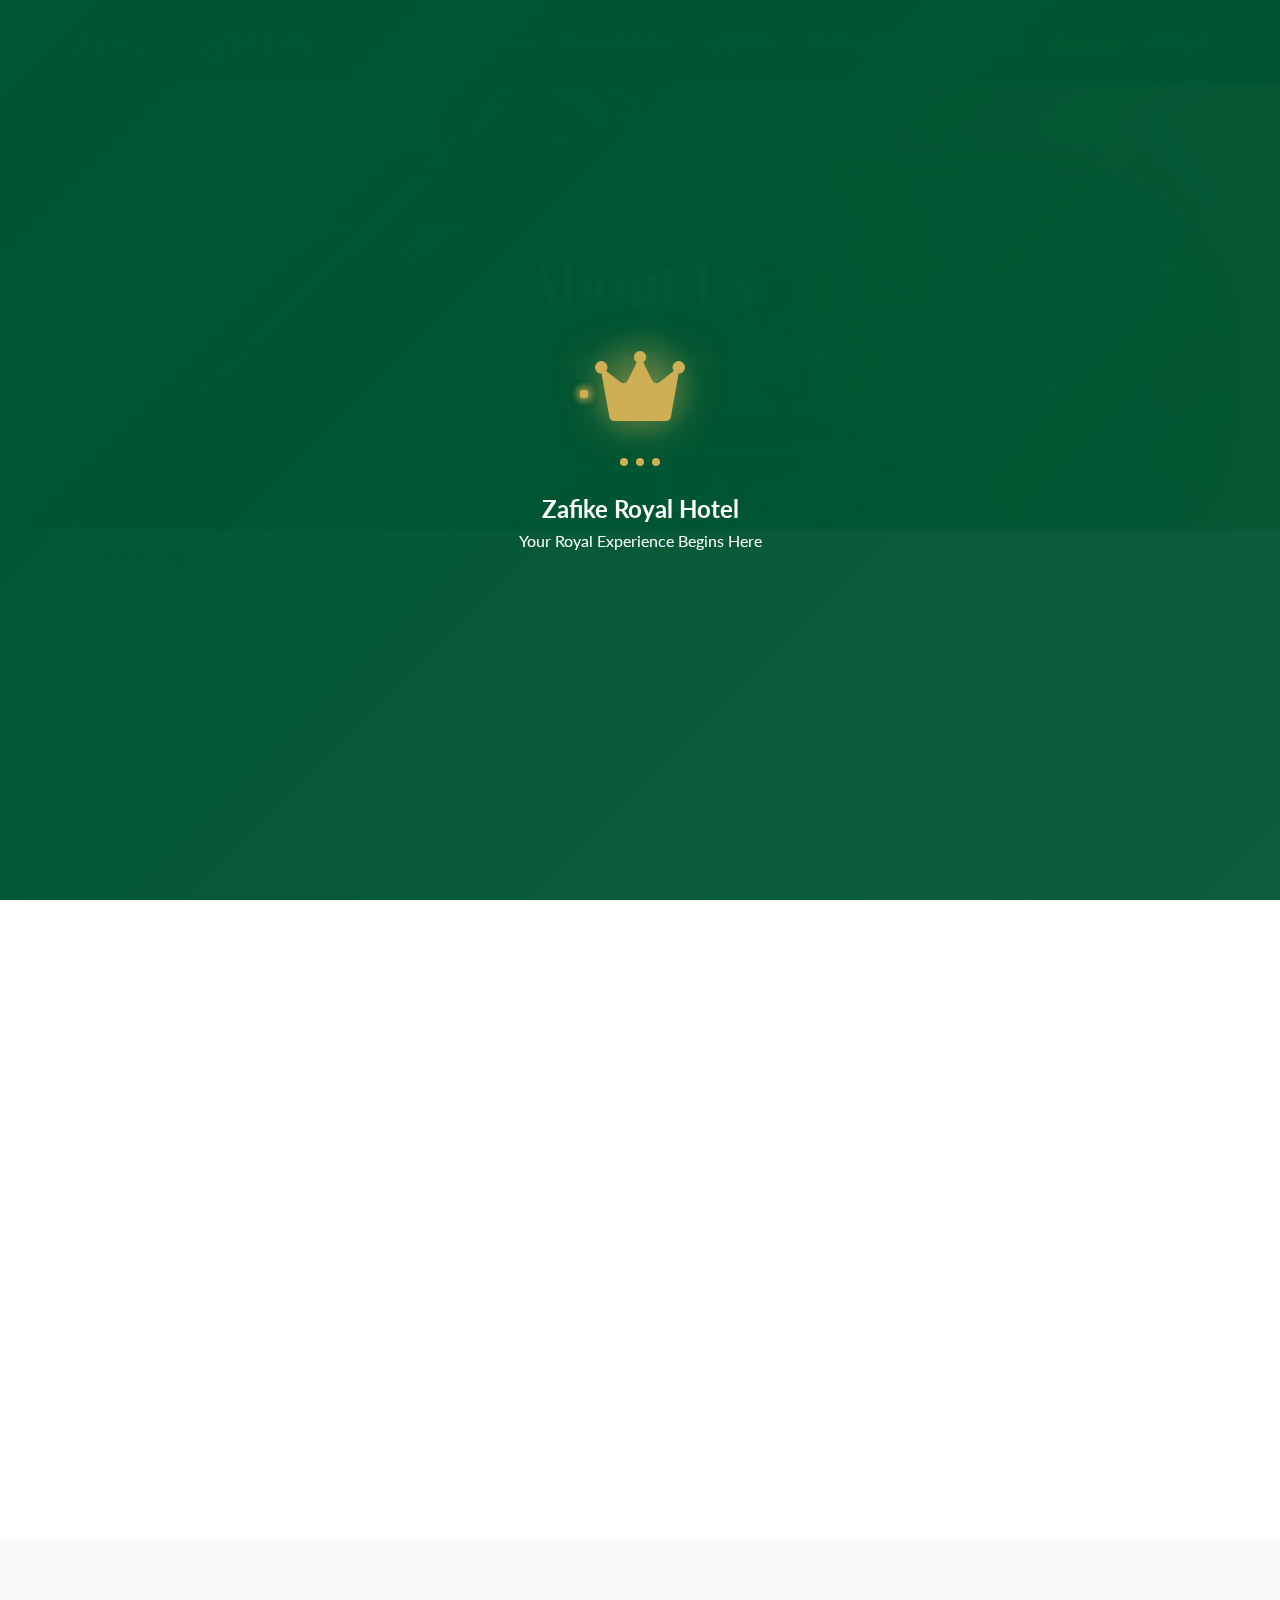
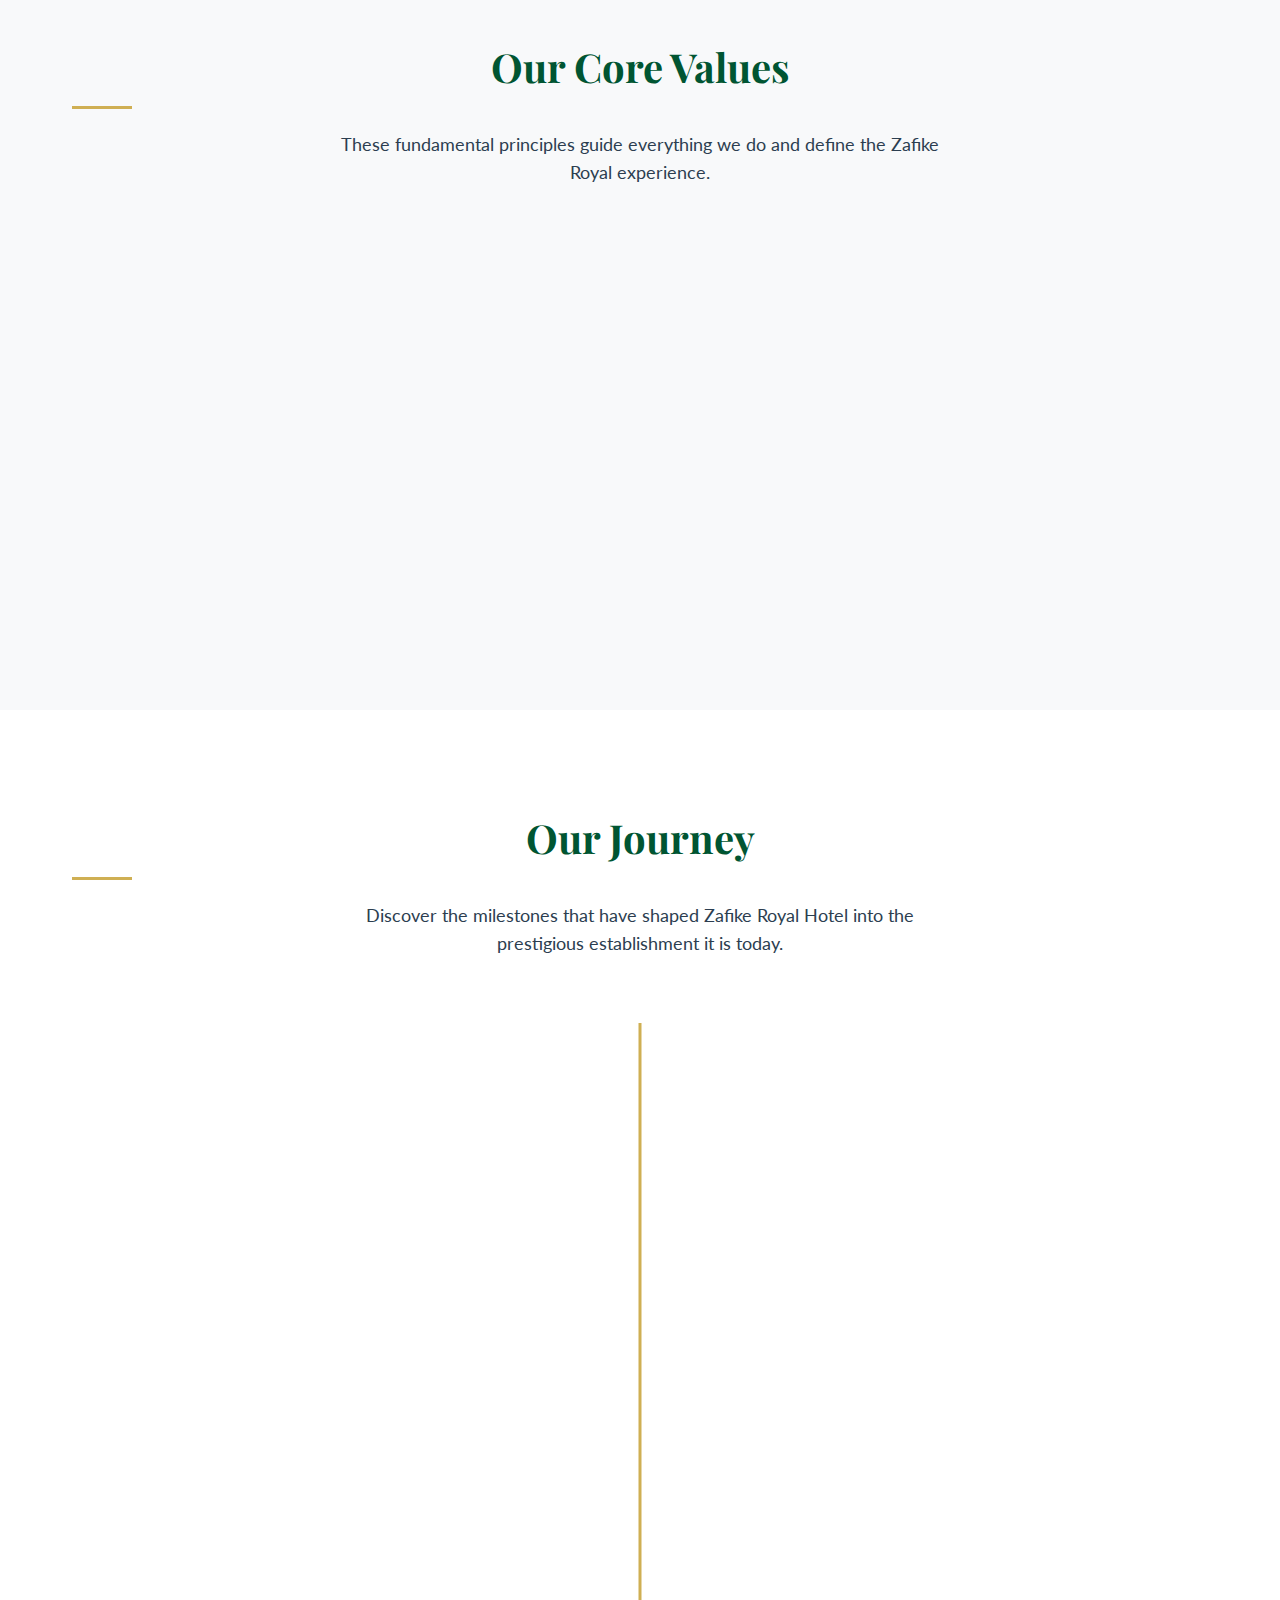
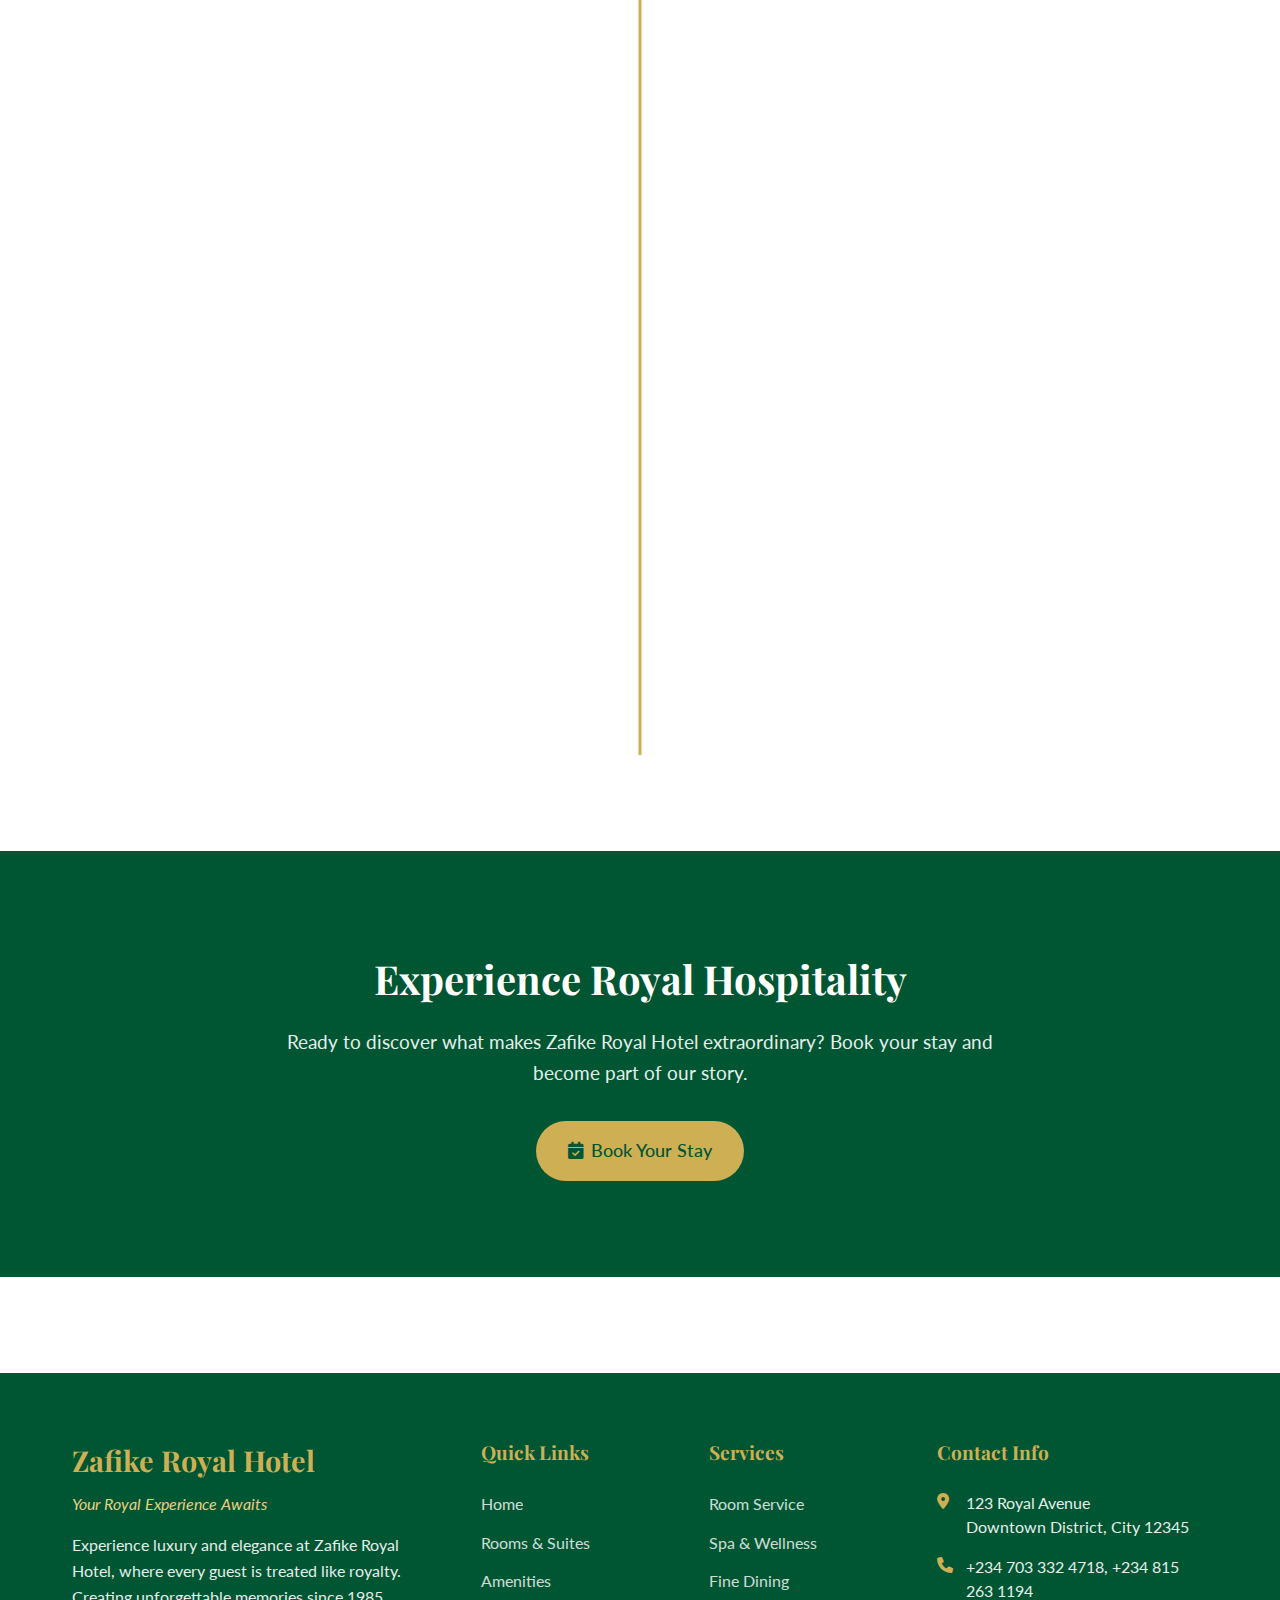
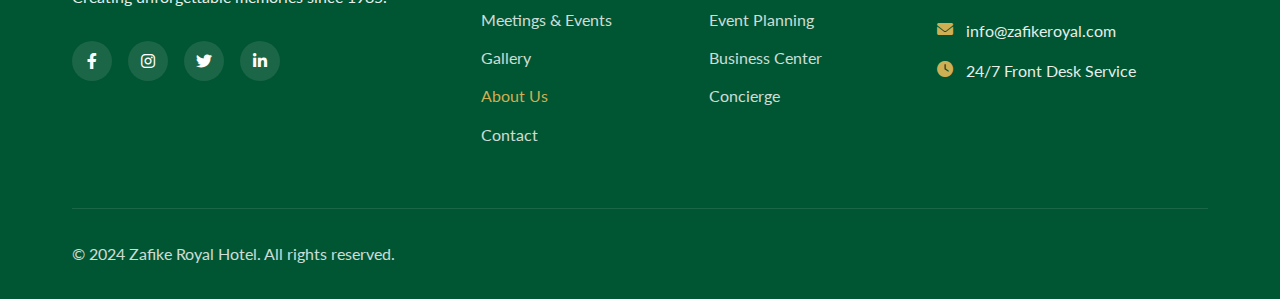
<file: about.html>
<!DOCTYPE html>
<html lang="en">
<head>
    <meta charset="UTF-8">
    <meta name="viewport" content="width=device-width, initial-scale=1.0">
    <title>Zafike Royal Hotel - About Us</title>
    <link href="https://fonts.googleapis.com/css2?family=Playfair+Display:wght@400;600;700&family=Lato:wght@300;400;500&display=swap" rel="stylesheet">
    <link href="https://cdnjs.cloudflare.com/ajax/libs/font-awesome/6.0.0/css/all.min.css" rel="stylesheet">
    <link rel="stylesheet" href="about.css">
</head>
<body>
    <!-- Preloader -->
    <div class="preloader" id="preloader">
        <div class="preloader-content">
            <div class="crown-container">
                <i class="fas fa-crown crown-spinner"></i>
                <div class="crown-glow"></div>
            </div>
            <div class="loading-dots">
                <div class="dot"></div>
                <div class="dot"></div>
                <div class="dot"></div>
            </div>
            <h2 class="preloader-text">Zafike Royal Hotel</h2>
            <p class="preloader-subtitle">Your Royal Experience Begins Here</p>
            <div class="orbiting-dots">
                <div class="orbiting-dot"></div>
                <div class="orbiting-dot"></div>
                <div class="orbiting-dot"></div>
                <div class="orbiting-dot"></div>
                <div class="orbiting-dot"></div>
                <div class="orbiting-dot"></div>
            </div>
        </div>
    </div>

    <!-- Navigation -->
    <nav class="navbar" id="navbar">
        <div class="nav-container">
            <a href="#" class="logo">Zafike Royal Hotel</a>
            <ul class="nav-menu">
                <li><a href="index.html">Home</a></li>
                <li><a href="room.html">Rooms & Suites</a></li>
                <li><a href="amneitites.html">Amenities</a></li>
                  <li><a href="Meeting.html" >Meetings & Events</a></li>
                <li><a href="gallery.html">Gallery</a></li>
                <li><a href="about.html" class="active">About Us</a></li>
                <li><a href="contact.html">Contact</a></li>
            </ul>
            <div class="mobile-menu">
                <span></span>
                <span></span>
                <span></span>
            </div>
        </div>
    </nav>

    <!-- Page Header -->
    <section class="page-header">
        <div class="page-header-content">
            <h1 class="page-title">About Us</h1>
            <p class="page-subtitle">Discover the story behind Zafike Royal Hotel</p>
        </div>
    </section>

    <!-- Breadcrumb -->
    <section class="breadcrumb">
        <div class="breadcrumb-container">
            <nav class="breadcrumb-nav">
                <a href="index.html">Home</a>
                <i class="fas fa-chevron-right"></i>
                <span>About Us</span>
            </nav>
        </div>
    </section>

    <!-- Main Content -->
    <section class="main-content">
        <div class="container">
            <!-- Our Story Section -->
            <div class="story-section">
                <div class="story-content">
                    <div class="story-text">
                        <h2 class="section-title">Our Story</h2>
                        <p class="story-paragraph">
                            Founded in 2007, Zafike Royal Hotel has been a beacon of luxury and hospitality For more than a decade. We set out to create a serene and scenic environment where guests can enjoy true relaxation, world-class comfort, and personalized service.
                        </p>
                        <p class="story-paragraph">
                            From the beginning, our management team has been driven by strong principles—time, transparency, efficiency, customer focus, and innovation—which continue to guide the way we serve every guest.
                        </p>
                        <p class="story-paragraph">
                           Over the years, we have earned a reputation for combining traditional Nigerian warmth with modern hospitality standards. From our 24-hour services and well-equipped rooms to our vibrant bar, restaurant, and live entertainment, every detail is designed to provide unforgettable experiences.
                        </p>
                        <p class="story-paragraph">
                            What started as a vision has grown into a symbol of excellence, reliability, and professionalism in the hospitality industry. Today, Zafike Royal Hotel remains committed to growth, innovation, and delivering superior satisfaction to our cherished guests and business partners.
                        </p>
                    </div>
                    <div class="story-image">
                        <div class="story-image-container" style="background:none; box-shadow:none; height:auto;">
                            <img src="image/5872893540332325918.jpg" alt="Zafike Royal Hotel Logo" style="width:100%; border-radius:20px;" />
                        </div>
                    </div>
                </div>
            </div>
        </div>

        <!-- Our Values Section -->
        <section class="values-section">
            <div class="values-container">
                <h2 class="section-title" style="text-align: center; margin-bottom: 2rem;">Our Core Values</h2>
                <p style="text-align: center; font-size: 1.1rem; color: var(--text-dark); max-width: 600px; margin: 0 auto;">
                    These fundamental principles guide everything we do and define the Zafike Royal experience.
                </p>
                
                <div class="values-grid">
                    <div class="value-card">
                        <div class="value-icon">
                            <i class="fas fa-crown"></i>
                        </div>
                        <h3 class="value-title">Excellence</h3>
                        <p class="value-description">
                            We pursue perfection in every detail, from the thread count of our linens to the temperature of your welcome drink. Excellence isn't just our standard – it's our passion.
                        </p>
                    </div>
                    
                    <div class="value-card">
                        <div class="value-icon">
                            <i class="fas fa-heart"></i>
                        </div>
                        <h3 class="value-title">Hospitality</h3>
                        <p class="value-description">
                            Genuine warmth and personalized service are at the heart of everything we do. We treat every guest as a member of our royal family, ensuring their comfort and satisfaction.
                        </p>
                    </div>
                    
                    <div class="value-card">
                        <div class="value-icon">
                            <i class="fas fa-leaf"></i>
                        </div>
                        <h3 class="value-title">Sustainability</h3>
                        <p class="value-description">
                            We're committed to preserving the environment for future generations through responsible practices, eco-friendly amenities, and sustainable luxury initiatives.
                        </p>
                    </div>
                </div>
            </div>
        </section>

        <div class="container">
            <!-- Our History Timeline -->
            <div class="timeline-section">
                <h2 class="section-title" style="text-align: center;">Our Journey</h2>
                <p style="text-align: center; font-size: 1.1rem; color: var(--text-dark); max-width: 600px; margin: 0 auto 2rem;">
                    Discover the milestones that have shaped Zafike Royal Hotel into the prestigious establishment it is today.
                </p>
                
                <div class="timeline">
                    <div class="timeline-item">
                        <div class="timeline-year">2007</div>
                        <div class="timeline-content">
                            <h3 class="timeline-title">The Beginning</h3>
                            <p class="timeline-description">
                               Zafike Royal Hotel opened its doors at KM 8, Benin–Auchi Road, Eyaen, Benin City, offering guests a serene escape and setting a new standard for comfort and hospitality in Edo State.
                            </p>
                        </div>
                    </div>
                    
                    <div class="timeline-item">
                        <div class="timeline-year">2012</div>
                        <div class="timeline-content">
                            <h3 class="timeline-title">Growth and Recognition</h3>
                            <p class="timeline-description">
                              Expanded our facilities to include fully equipped halls for meetings, conferences, and trainings, earning recognition as a trusted destination for both leisure and business travelers.
                        </div>
                    </div>
                    
                    <div class="timeline-item">
                        <div class="timeline-year">2016</div>
                        <div class="timeline-content">
                            <h3 class="timeline-title">innovation in Service</h3>
                            <p class="timeline-description">
                              Introduced modern amenities such as electronic security keys, 24-hour power supply, and enhanced entertainment experiences including weekend live bands and barbeque nights.
                            </p>
                        </div>
                    </div>
                    
                    <div class="timeline-item">
                        <div class="timeline-year">2021</div>
                        <div class="timeline-content">
                            <h3 class="timeline-title">Strengthening Excellence</h3>
                            <p class="timeline-description">
                               Launched our green initiative, expanded facilities, and introduced Zafike Royal Gold, marking a new era of innovation.
                            </p>
                        </div>
                    </div>
                      <div class="timeline-item">
                        <div class="timeline-year">Today</div>
                        <div class="timeline-content">
                            <h3 class="timeline-title">A Prestigious Destination</h3>
                            <p class="timeline-description">
                               Zafike Royal Hotel stands as a symbol of excellence, innovation, and professionalism, continuing to redefine hospitality and deliver unforgettable experiences to guests from Nigeria and beyond.
                            </p>
                        </div>
                    </div>
                </div>
            </div>
        </div>

        <!-- CTA Section -->
        <section class="cta-section">
            <div class="cta-container">
                <h2 class="cta-title">Experience Royal Hospitality</h2>
                <p class="cta-description">
                    Ready to discover what makes Zafike Royal Hotel extraordinary? Book your stay and become part of our story.
                </p>
                <a href="contact.html" class="btn btn-primary">
                    <i class="fas fa-calendar-check"></i>
                    Book Your Stay
                </a>
            </div>
        </section>
    </section>

   <!-- Footer -->
    <footer class="footer">
        <div class="footer-container">
            <div class="footer-content">
                <div class="footer-section">
                    <div class="footer-logo">
                        <h3>Zafike Royal Hotel</h3>
                        <p class="footer-tagline">Your Royal Experience Awaits</p>
                    </div>
                    <p class="footer-description">
                        Experience luxury and elegance at Zafike Royal Hotel, where every guest is treated like royalty. Creating unforgettable memories since 1985.
                    </p>
                    <div class="social-links">
                        <a href="#" class="social-link"><i class="fab fa-facebook-f"></i></a>
                        <a href="#" class="social-link"><i class="fab fa-instagram"></i></a>
                        <a href="#" class="social-link"><i class="fab fa-twitter"></i></a>
                        <a href="#" class="social-link"><i class="fab fa-linkedin-in"></i></a>
                    </div>
                </div>

                <div class="footer-section">
                    <h4 class="footer-title">Quick Links</h4>
                    <ul class="footer-links">
                        <li><a href="index.html">Home</a></li>
                        <li><a href="room.html">Rooms & Suites</a></li>
                        <li><a href="amneitites.html">Amenities</a></li>
                          <li><a href="Meeting.html">Meetings & Events</a></li>
                        <li><a href="gallery.html">Gallery</a></li>
                        <li><a href="about.html" class="active">About Us</a></li>
                        <li><a href="contact.html">Contact</a></li>
                    </ul>
                </div>

                <div class="footer-section">
                    <h4 class="footer-title">Services</h4>
                    <ul class="footer-links">
                        <li><a href="#">Room Service</a></li>
                        <li><a href="#">Spa & Wellness</a></li>
                        <li><a href="#">Fine Dining</a></li>
                        <li><a href="#">Event Planning</a></li>
                        <li><a href="#">Business Center</a></li>
                        <li><a href="#">Concierge</a></li>
                    </ul>
                </div>

                <div class="footer-section">
                    <h4 class="footer-title">Contact Info</h4>
                    <div class="contact-info">
                        <div class="contact-item">
                            <i class="fas fa-map-marker-alt"></i>
                            <span>123 Royal Avenue<br>Downtown District, City 12345</span>
                        </div>
                        <div class="contact-item">
                            <i class="fas fa-phone"></i>
                          <span>+234 703 332 4718, +234 815 263 1194</span>
                        </div>
                        <div class="contact-item">
                            <i class="fas fa-envelope"></i>
                            <span>info@zafikeroyal.com</span>
                        </div>
                        <div class="contact-item">
                            <i class="fas fa-clock"></i>
                            <span>24/7 Front Desk Service</span>
                        </div>
                    </div>
                </div>
            </div>

            <div class="footer-bottom">
                <div class="footer-bottom-content">
                    <p>&copy; 2024 Zafike Royal Hotel. All rights reserved.</p>
                  
                </div>
            </div>
        </div>
    </footer>


    <script src="about.js"></script>
</body>
</html>
</file>
<file: about.css>
* {
            margin: 0;
            padding: 0;
            box-sizing: border-box;
        }

        :root {
            --forest-green: #005532;
            --golden-yellow: #CFAF53;
            --light-gold: #E8D084;
            --white: #ffffff;
            --light-gray: #f8f9fa;
            --text-dark: #2c3e50;
            --shadow-light: 0 4px 20px rgba(0, 85, 50, 0.1);
            --shadow-medium: 0 8px 30px rgba(0, 85, 50, 0.15);
            --transition: all 0.3s ease;
        }

        body {
            font-family: 'Lato', sans-serif;
            line-height: 1.6;
            color: var(--text-dark);
            overflow-x: hidden;
        }

        /* Preloader Styles */
        .preloader {
            position: fixed;
            top: 0;
            left: 0;
            width: 100%;
            height: 100%;
            background: linear-gradient(135deg, var(--forest-green), rgba(0, 85, 50, 0.95));
            display: flex;
            flex-direction: column;
            justify-content: center;
            align-items: center;
            z-index: 9999;
            transition: opacity 1s cubic-bezier(0.4, 0, 0.2, 1), visibility 1s ease;
            backdrop-filter: blur(2px);
        }

        .preloader.hidden {
            opacity: 0;
            visibility: hidden;
        }

        .preloader-content {
            text-align: center;
            color: var(--white);
            animation: fadeInUp 0.8s ease-out;
        }

        .crown-container {
            position: relative;
            margin-bottom: 2rem;
        }

        .crown-spinner {
            font-size: 5rem;
            color: var(--golden-yellow);
            animation: spin 3s linear infinite, pulse 2s ease-in-out infinite;
            filter: drop-shadow(0 0 20px rgba(207, 175, 83, 0.5));
            position: relative;
            z-index: 2;
        }

        .crown-glow {
            position: absolute;
            top: 50%;
            left: 50%;
            transform: translate(-50%, -50%);
            width: 120px;
            height: 120px;
            background: radial-gradient(circle, rgba(207, 175, 83, 0.3) 0%, transparent 70%);
            border-radius: 50%;
            animation: glow 2s ease-in-out infinite alternate;
            z-index: 1;
        }

        .orbiting-dots {
            position: absolute;
            top: 50%;
            left: 50%;
            transform: translate(-50%, -50%);
            width: 120px;
            height: 120px;
            z-index: 1;
        }

        .orbiting-dot {
            position: absolute;
            width: 8px;
            height: 8px;
            background: var(--golden-yellow);
            border-radius: 50%;
            animation: orbit 3s linear infinite;
            filter: drop-shadow(0 0 5px rgba(207, 175, 83, 0.5));
        }

        .orbiting-dot:nth-child(1) { animation-delay: 0s; }
        .orbiting-dot:nth-child(2) { animation-delay: 0.5s; }
        .orbiting-dot:nth-child(3) { animation-delay: 1s; }
        .orbiting-dot:nth-child(4) { animation-delay: 1.5s; }
        .orbiting-dot:nth-child(5) { animation-delay: 2s; }
        .orbiting-dot:nth-child(6) { animation-delay: 2.5s; }

        @keyframes orbit {
            0% { transform: rotate(0deg) translateX(60px) rotate(0deg); }
            100% { transform: rotate(360deg) translateX(60px) rotate(-360deg); }
        }

        .loading-dots {
            display: flex;
            justify-content: center;
            gap: 8px;
            margin: 1.5rem 0;
        }

        .dot {
            width: 8px;
            height: 8px;
            background: var(--golden-yellow);
            border-radius: 50%;
            animation: bounce 1.4s ease-in-out infinite both;
        }

.dot:nth-child(1) { animation-delay: -0.32s; }
.dot:nth-child(2) { animation-delay: -0.16s; }
.dot:nth-child(3) { animation-delay: 0s; }

        /* Navigation */
        .navbar {
            position: fixed;
            top: 0;
            width: 100%;
            background: var(--forest-green);
            z-index: 1000;
            padding: 1rem 0;
            box-shadow: var(--shadow-medium);
        }

        .nav-container {
            max-width: 1200px;
            margin: 0 auto;
            display: flex;
            justify-content: space-between;
            align-items: center;
            padding: 0 2rem;
        }

        .logo {
            font-family: 'Playfair Display', serif;
            font-size: 2rem;
            font-weight: 700;
            color: var(--golden-yellow);
            text-decoration: none;
            transition: var(--transition);
        }

        .logo:hover {
            transform: scale(1.05);
        }

        .nav-menu {
            display: flex;
            list-style: none;
            gap: 2rem;
        }

        .nav-menu a {
            color: var(--white);
            text-decoration: none;
            font-weight: 400;
            position: relative;
            transition: var(--transition);
        }

        .nav-menu a.active,
        .nav-menu a:hover {
            color: var(--golden-yellow);
        }

        .nav-menu a::after {
            content: '';
            position: absolute;
            bottom: -5px;
            left: 0;
            width: 0;
            height: 2px;
            background: var(--golden-yellow);
            transition: var(--transition);
        }

        .nav-menu a:hover::after,
        .nav-menu a.active::after {
            width: 100%;
        }

        .mobile-menu {
            display: none;
            flex-direction: column;
            cursor: pointer;
        }

        .mobile-menu span {
            width: 25px;
            height: 3px;
            background: var(--white);
            margin: 3px 0;
            transition: var(--transition);
        }

        /* Breadcrumb */
        .breadcrumb {
            background: var(--light-gray);
            padding: 1rem 0;
        }

        .breadcrumb-container {
            max-width: 1200px;
            margin: 0 auto;
            padding: 0 2rem;
        }

        .breadcrumb-nav {
            display: flex;
            align-items: center;
            gap: 0.5rem;
            font-size: 0.9rem;
        }

        .breadcrumb-nav a {
            color: var(--forest-green);
            text-decoration: none;
            transition: var(--transition);
        }

        .breadcrumb-nav a:hover {
            color: var(--golden-yellow);
        }

        .breadcrumb-nav span {
            color: var(--text-dark);
        }

        /* Page Header */
        .page-header {
            height: 50vh;
            background: linear-gradient(135deg, rgba(0, 85, 50, 0.8), rgba(207, 175, 83, 0.3)),
                        url(image/5872893540332325918.jpg);
            background-size: cover;
            background-position: center;
            display: flex;
            align-items: center;
            justify-content: center;
            text-align: center;
            position: relative;
            margin-top: 80px;
        }

        .page-header::before {
            content: '';
            position: absolute;
            top: 0;
            left: 0;
            width: 100%;
            height: 100%;
            background: linear-gradient(45deg, 
                rgba(0, 85, 50, 0.9) 0%, 
                rgba(0, 85, 50, 0.7) 50%, 
                rgba(207, 175, 83, 0.5) 100%);
            z-index: 1;
        }

        .page-header-content {
            position: relative;
            z-index: 2;
            max-width: 800px;
            padding: 2rem;
        }

        .page-title {
            font-family: 'Playfair Display', serif;
            font-size: 3.5rem;
            font-weight: 700;
            color: var(--white);
            margin-bottom: 1rem;
            text-shadow: 2px 2px 4px rgba(0, 0, 0, 0.3);
        }

        .page-subtitle {
            font-size: 1.3rem;
            color: var(--light-gold);
            font-style: italic;
        }

        /* Breadcrumb */
        .breadcrumb {
            background: var(--light-gray);
            padding: 1rem 0;
        }

        .breadcrumb-container {
            max-width: 1200px;
            margin: 0 auto;
            padding: 0 2rem;
        }

        .breadcrumb-nav {
            display: flex;
            align-items: center;
            gap: 0.5rem;
            font-size: 0.9rem;
        }

        .breadcrumb-nav a {
            color: var(--forest-green);
            text-decoration: none;
            transition: var(--transition);
        }

        .breadcrumb-nav a:hover {
            color: var(--golden-yellow);
        }

        .breadcrumb-nav span {
            color: var(--text-dark);
        }

        /* Main Content */
        .main-content {
            padding: 6rem 0;
            background: var(--white);
        }

        .container {
            max-width: 1200px;
            margin: 0 auto;
            padding: 0 2rem;
        }

        /* Story Section */
        .story-section {
            margin-bottom: 6rem;
        }

        .story-content {
            display: grid;
            grid-template-columns: 1fr 1fr;
            gap: 4rem;
            align-items: center;
            margin-bottom: 4rem;
        }

        .story-text {
            opacity: 0;
            transform: translateX(-30px);
            animation: slideInLeft 0.8s ease forwards;
        }

        .story-image {
            opacity: 0;
            transform: translateX(30px);
            animation: slideInRight 0.8s ease forwards;
            animation-delay: 0.2s;
        }

        .section-title {
            font-family: 'Playfair Display', serif;
            font-size: 2.5rem;
            color: var(--forest-green);
            margin-bottom: 2rem;
            position: relative;
        }

        .section-title::after {
            content: '';
            position: absolute;
            bottom: -10px;
            left: 0;
            width: 60px;
            height: 3px;
            background: var(--golden-yellow);
        }

        .story-paragraph {
            font-size: 1.1rem;
            line-height: 1.8;
            margin-bottom: 1.5rem;
            color: var(--text-dark);
        }

        .story-image-container {
            position: relative;
            border-radius: 20px;
            overflow: hidden;
            box-shadow: var(--shadow-medium);
            height: 400px;
            background: linear-gradient(135deg, var(--forest-green), var(--golden-yellow));
        }

        .story-image-container::before {
            content: '';
            position: absolute;
            top: 0;
            left: 0;
            width: 100%;
            height: 100%;
            background: linear-gradient(45deg, 
                rgba(0, 85, 50, 0.3) 0%, 
                rgba(207, 175, 83, 0.3) 100%);
            z-index: 1;
        }

        .story-image-container::after {
            content: 'Zafike Royal Hotel';
            position: absolute;
            top: 50%;
            left: 50%;
            transform: translate(-50%, -50%);
            color: white;
            font-size: 1.5rem;
            font-weight: 600;
            text-shadow: 2px 2px 4px rgba(0, 0, 0, 0.5);
            z-index: 2;
            font-family: 'Playfair Display', serif;
        }

        /* Values Section */
        .values-section {
            background: var(--light-gray);
            padding: 6rem 0;
            margin: 6rem -2rem;
        }

        .values-container {
            max-width: 1200px;
            margin: 0 auto;
            padding: 0 2rem;
        }

        .values-grid {
            display: grid;
            grid-template-columns: repeat(auto-fit, minmax(300px, 1fr));
            gap: 3rem;
            margin-top: 4rem;
        }

        .value-card {
            background: var(--white);
            padding: 2.5rem;
            border-radius: 20px;
            box-shadow: var(--shadow-light);
            text-align: center;
            transition: var(--transition);
            opacity: 0;
            transform: translateY(30px);
            animation: fadeInUp 0.8s ease forwards;
        }

        .value-card:nth-child(1) { animation-delay: 0.1s; }
        .value-card:nth-child(2) { animation-delay: 0.2s; }
        .value-card:nth-child(3) { animation-delay: 0.3s; }

        .value-card:hover {
            transform: translateY(-10px);
            box-shadow: var(--shadow-strong);
        }

        .value-icon {
            font-size: 3rem;
            color: var(--golden-yellow);
            margin-bottom: 1.5rem;
        }

        .value-title {
            font-family: 'Playfair Display', serif;
            font-size: 1.5rem;
            color: var(--forest-green);
            margin-bottom: 1rem;
        }

        .value-description {
            font-size: 1rem;
            line-height: 1.6;
            color: var(--text-dark);
        }

        /* History Timeline */
        .timeline-section {
            margin: 6rem 0;
        }

        .timeline {
            position: relative;
            max-width: 800px;
            margin: 4rem auto;
        }

        .timeline::before {
            content: '';
            position: absolute;
            left: 50%;
            transform: translateX(-50%);
            width: 3px;
            height: 100%;
            background: var(--golden-yellow);
        }

        .timeline-item {
            position: relative;
            margin: 3rem 0;
            opacity: 0;
            animation: fadeInUp 0.8s ease forwards;
        }

        .timeline-item:nth-child(1) { animation-delay: 0.1s; }
        .timeline-item:nth-child(2) { animation-delay: 0.2s; }
        .timeline-item:nth-child(3) { animation-delay: 0.3s; }
        .timeline-item:nth-child(4) { animation-delay: 0.4s; }

        .timeline-content {
            background: var(--white);
            padding: 2rem;
            border-radius: 15px;
            box-shadow: var(--shadow-light);
            width: calc(50% - 2rem);
            position: relative;
        }

        .timeline-item:nth-child(odd) .timeline-content {
            margin-left: auto;
            margin-right: 4rem;
        }

        .timeline-item:nth-child(even) .timeline-content {
            margin-left: 4rem;
        }

        .timeline-content::before {
            content: '';
            position: absolute;
            top: 20px;
            width: 0;
            height: 0;
            border: 10px solid transparent;
        }

        .timeline-item:nth-child(odd) .timeline-content::before {
            right: -20px;
            border-left-color: var(--white);
        }

        .timeline-item:nth-child(even) .timeline-content::before {
            left: -20px;
            border-right-color: var(--white);
        }

        .timeline-year {
            position: absolute;
            left: 50%;
            transform: translateX(-50%);
            background: var(--forest-green);
            color: var(--white);
            padding: 0.5rem 1rem;
            border-radius: 20px;
            font-weight: 600;
            top: 0;
            z-index: 2;
        }

        .timeline-title {
            font-family: 'Playfair Display', serif;
            font-size: 1.3rem;
            color: var(--forest-green);
            margin-bottom: 0.5rem;
        }

        .timeline-description {
            color: var(--text-dark);
            line-height: 1.6;
        }

        /* Team Section */
        .team-section {
            background: var(--light-gray);
            padding: 6rem 0;
            margin: 6rem -2rem;
        }

        .team-container {
            max-width: 1200px;
            margin: 0 auto;
            padding: 0 2rem;
        }

        .team-grid {
            display: grid;
            grid-template-columns: repeat(auto-fit, minmax(280px, 1fr));
            gap: 2.5rem;
            margin-top: 4rem;
        }

        .team-card {
            background: var(--white);
            border-radius: 20px;
            overflow: hidden;
            box-shadow: var(--shadow-light);
            transition: var(--transition);
            opacity: 0;
            transform: translateY(30px);
            animation: fadeInUp 0.8s ease forwards;
        }

        .team-card:nth-child(1) { animation-delay: 0.1s; }
        .team-card:nth-child(2) { animation-delay: 0.2s; }
        .team-card:nth-child(3) { animation-delay: 0.3s; }

        .team-card:hover {
            transform: translateY(-5px);
            box-shadow: var(--shadow-strong);
        }

        .team-image {
            height: 250px;
            background: linear-gradient(135deg, var(--forest-green), var(--golden-yellow));
            position: relative;
            display: flex;
            align-items: center;
            justify-content: center;
        }

        .team-image::before {
            content: '';
            position: absolute;
            top: 0;
            left: 0;
            width: 100%;
            height: 100%;
            background: linear-gradient(45deg, 
                rgba(0, 85, 50, 0.2) 0%, 
                rgba(207, 175, 83, 0.2) 100%);
        }

        .team-placeholder {
            color: white;
            font-size: 4rem;
            z-index: 1;
        }

        .team-info {
            padding: 2rem;
            text-align: center;
        }

        .team-name {
            font-family: 'Playfair Display', serif;
            font-size: 1.3rem;
            color: var(--forest-green);
            margin-bottom: 0.5rem;
        }

        .team-position {
            color: var(--golden-yellow);
            font-weight: 500;
            margin-bottom: 1rem;
        }

        .team-description {
            color: var(--text-dark);
            font-size: 0.9rem;
            line-height: 1.5;
        }

        /* CTA Section */
        .cta-section {
            background: var(--forest-green);
            color: var(--white);
            padding: 6rem 0;
            text-align: center;
            margin: 6rem -2rem 0;
        }

        .cta-container {
            max-width: 800px;
            margin: 0 auto;
            padding: 0 2rem;
        }

        .cta-title {
            font-family: 'Playfair Display', serif;
            font-size: 2.5rem;
            margin-bottom: 1rem;
        }

        .cta-description {
            font-size: 1.2rem;
            margin-bottom: 2rem;
            opacity: 0.9;
        }

        .btn {
            padding: 1rem 2rem;
            border: none;
            border-radius: 50px;
            font-weight: 500;
            cursor: pointer;
            transition: var(--transition);
            text-decoration: none;
            display: inline-flex;
            align-items: center;
            gap: 0.5rem;
            justify-content: center;
            font-size: 1.1rem;
        }

        .btn-primary {
            background: var(--golden-yellow);
            color: var(--forest-green);
        }

        .btn-primary:hover {
            background: var(--light-gold);
            transform: translateY(-2px);
            box-shadow: var(--shadow-light);
        }


        /* Footer */
.footer {
    background: var(--forest-green);
    color: var(--white);
    padding: 4rem 0 0;
}

.footer-container {
    max-width: 1200px;
    margin: 0 auto;
    padding: 0 2rem;
}

.footer-content {
    display: grid;
    grid-template-columns: 2fr 1fr 1fr 1.5fr;
    gap: 3rem;
    margin-bottom: 3rem;
}

.footer-section h3,
.footer-section h4 {
    font-family: 'Playfair Display', serif;
    margin-bottom: 1.5rem;
}

.footer-logo h3 {
    color: var(--golden-yellow);
    font-size: 1.8rem;
    margin-bottom: 0.5rem;
}

.footer-tagline {
    color: var(--light-gold);
    font-style: italic;
    margin-bottom: 1rem;
}

.footer-description {
    line-height: 1.6;
    margin-bottom: 2rem;
    opacity: 0.9;
}

.social-links {
    display: flex;
    gap: 1rem;
}

.social-link {
    width: 40px;
    height: 40px;
    background: rgba(255, 255, 255, 0.1);
    border-radius: 50%;
    display: flex;
    align-items: center;
    justify-content: center;
    color: var(--white);
    text-decoration: none;
    transition: var(--transition);
}

.social-link:hover {
    background: var(--golden-yellow);
    color: var(--forest-green);
    transform: translateY(-2px);
}

.footer-title {
    color: var(--golden-yellow);
    font-size: 1.2rem;
    margin-bottom: 1.5rem;
}

.footer-links {
    list-style: none;
}

.footer-links li {
    margin-bottom: 0.8rem;
}

.footer-links a {
    color: var(--white);
    text-decoration: none;
    opacity: 0.8;
    transition: var(--transition);
}

.footer-links a:hover,
.footer-links a.active {
    opacity: 1;
    color: var(--golden-yellow);
}

.contact-info {
    space-y: 1rem;
}

.contact-item {
    display: flex;
    align-items: flex-start;
    gap: 0.8rem;
    margin-bottom: 1rem;
}

.contact-item i {
    color: var(--golden-yellow);
    width: 16px;
    margin-top: 2px;
}

.contact-item span {
    opacity: 0.9;
    line-height: 1.5;
}

.footer-bottom {
    border-top: 1px solid rgba(255, 255, 255, 0.1);
    padding: 2rem 0;
}

.footer-bottom-content {
    display: flex;
    justify-content: space-between;
    align-items: center;
    flex-wrap: wrap;
    gap: 1rem;
}

.footer-bottom-content p {
    opacity: 0.8;
}

.footer-bottom-links {
    display: flex;
    gap: 2rem;
}

.footer-bottom-links a {
    color: var(--white);
    text-decoration: none;
    opacity: 0.8;
    transition: var(--transition);
}

.footer-bottom-links a:hover {
    opacity: 1;
    color: var(--golden-yellow);
}

/* Footer Responsive Styles */
@media (max-width: 768px) {
    .footer-content {
        grid-template-columns: 1fr;
        gap: 2rem;
    }

    .footer-bottom-content {
        flex-direction: column;
        text-align: center;
    }

    .footer-bottom-links {
        justify-content: center;
    }
}

@media (max-width: 480px) {
    .footer-container {
        padding: 0 1rem;
    }

    .footer-bottom-links {
        flex-direction: column;
        gap: 1rem;
    }
}

        

/* Animations */
@keyframes spin {
    from { transform: rotate(0deg); }
    to { transform: rotate(360deg); }
}

@keyframes pulse {
    0%, 100% { transform: scale(1); }
    50% { transform: scale(1.1); }
}

@keyframes glow {
    0%, 100% { opacity: 0.3; }
    50% { opacity: 0.8; }
}

@keyframes bounce {
    0%, 20%, 50%, 80%, 100% { transform: translateY(0); }
    40% { transform: translateY(-10px); }
    60% { transform: translateY(-5px); }
}

@keyframes orbit {
    0% { transform: rotate(0deg) translateX(60px) rotate(0deg); }
    100% { transform: rotate(360deg) translateX(60px) rotate(-360deg); }
}

@keyframes fadeInUp {
            from {
                opacity: 0;
                transform: translateY(30px);
            }
            to {
                opacity: 1;
                transform: translateY(0);
            }
        }

        @keyframes slideInLeft {
            from {
                opacity: 0;
                transform: translateX(-30px);
            }
            to {
                opacity: 1;
                transform: translateX(0);
            }
        }

        @keyframes slideInRight {
            from {
                opacity: 0;
                transform: translateX(30px);
            }
            to {
                opacity: 1;
                transform: translateX(0);
            }
        }

        /* Responsive Design */
        @media (max-width: 768px) {
            .nav-menu {
        position: fixed;
        top: 0;
        right: -100%;
        height: 100vh;
        width: 100%;
        background: var(--forest-green); /* or any background */
        flex-direction: column;
        align-items: center;
        justify-content: center;
        z-index: 999;
        gap: 2rem;
        transition: right 0.3s ease;
    }

    .nav-menu.active {
        right: 0;
    }

   /* Animate to "X" */
.mobile-menu.open span:nth-child(1) {
    transform: rotate(45deg) translate(5px, 5px);
}

.mobile-menu.open span:nth-child(2) {
    opacity: 0;
}

.mobile-menu.open span:nth-child(3) {
    transform: rotate(-45deg) translate(5px, -5px);
}

            .mobile-menu {
                display: flex;
            }


            .page-title {
                font-size: 2.5rem;
            }

            .story-content {
                grid-template-columns: 1fr;
                gap: 2rem;
            }

            .story-image {
                order: -1;
            }

            .values-section,
            .team-section {
                margin: 3rem -1rem;
            }

            .timeline::before {
                left: 20px;
            }

            .timeline-content {
                width: calc(100% - 4rem);
                margin-left: 4rem !important;
                margin-right: 0 !important;
            }

            .timeline-content::before {
                left: -20px !important;
                border-right-color: var(--white) !important;
                border-left-color: transparent !important;
            }

            .timeline-year {
                left: 20px;
                transform: none;
            }

            .cta-section {
                margin: 3rem -1rem 0;
            }
        }

        @media (max-width: 480px) {
            .page-title {
                font-size: 2rem;
            }

            .container {
                padding: 0 1rem;
            }

            .section-title {
                font-size: 2rem;
            }

            .cta-title {
                font-size: 2rem;
            }
        }
</file>
